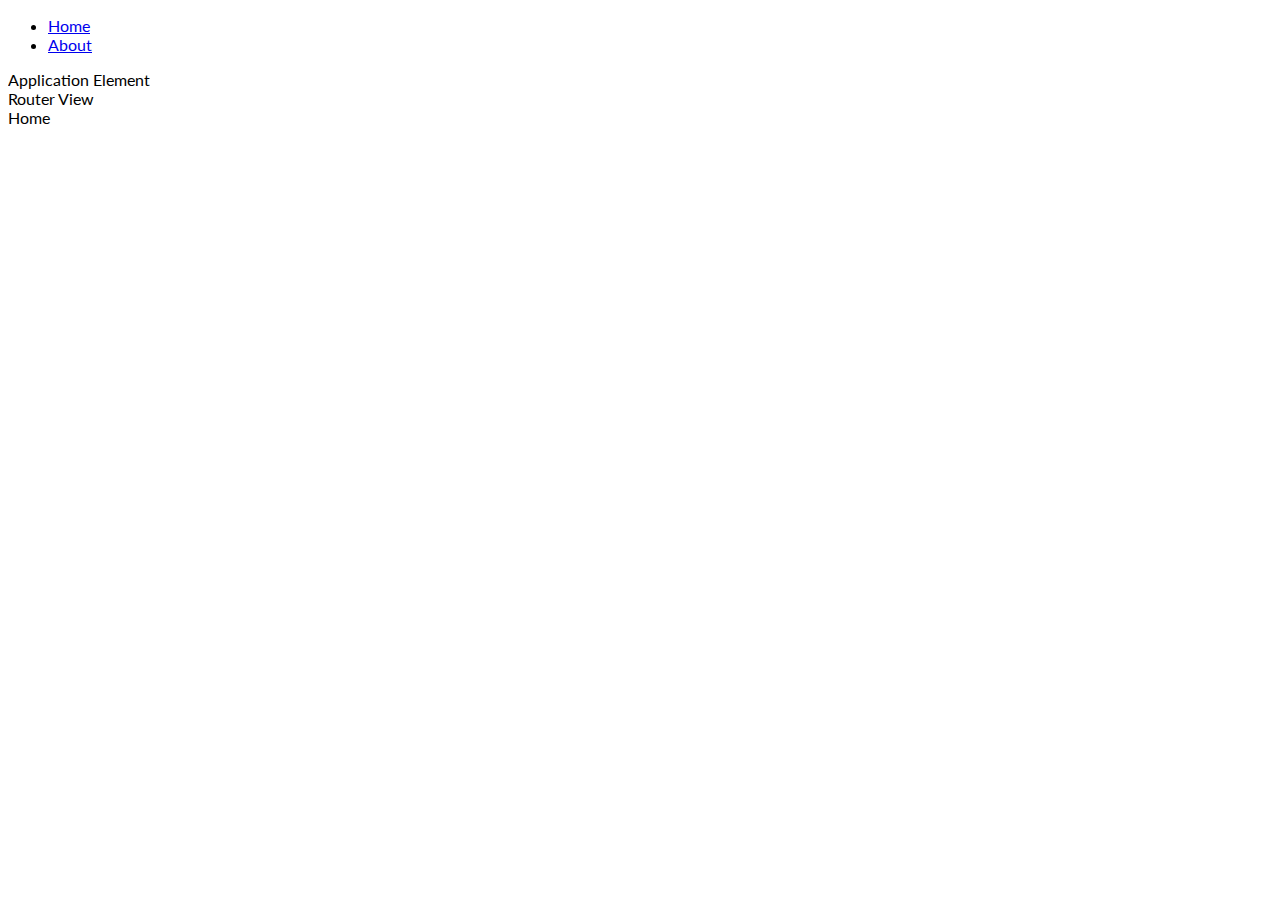
<file: src/main/resources/static/index.html>
<!DOCTYPE html>
<html lang="en">
<head>
  <meta charset="UTF-8">
  <title>Plopp</title>
  <link rel="icon" type="image/x-icon" href="favicon.ico">
  <link rel="stylesheet" href="styles/plopp.css"/>
</head>
<body>
<ul>
  <li><a href="#/">Home</a></li>
  <li><a href="#/about">About</a></li>
</ul>
<plopp-application></plopp-application>
<script type="module" src="js/main.js"></script>
</body>
</html>
</file>
<file: src/main/resources/static/styles/plopp.css>
@import url('https://fonts.googleapis.com/css2?family=Lato:ital,wght@0,300;0,400;0,700;1,300;1,400;1,700&display=swap');

html, body {
    font-family: 'Lato', sans-serif;
}
</file>
